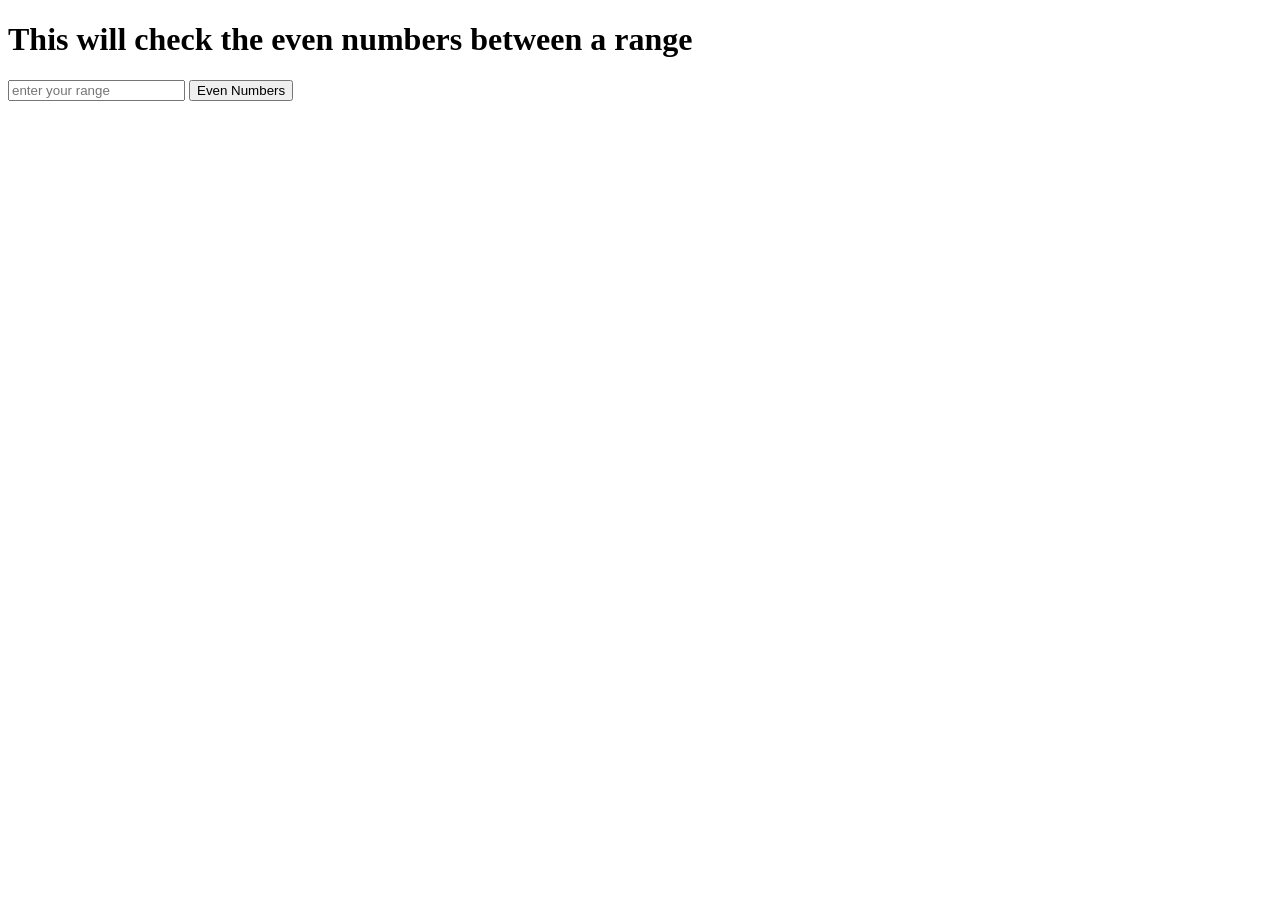
<file: CT assignment/index.html>
<!DOCTYPE html>
<html lang="">
<head>
  <meta charset="utf-8">
  <meta name="viewport" content="width=device-width, initial-scale=1.0">
  <title></title>
  <link rel="stylesheet" href="">
</head>

<body> 
    <h1>This will check the even numbers between a range</h1>  
     <form action="" name="myform2">
         <input type="text" name="num2" placeholder="enter your range">
         <input type="button" value="Even Numbers" onclick="oddEven()">
         
     </form>
  <script src="assignment.js"></script>
</body>
</html>
</file>
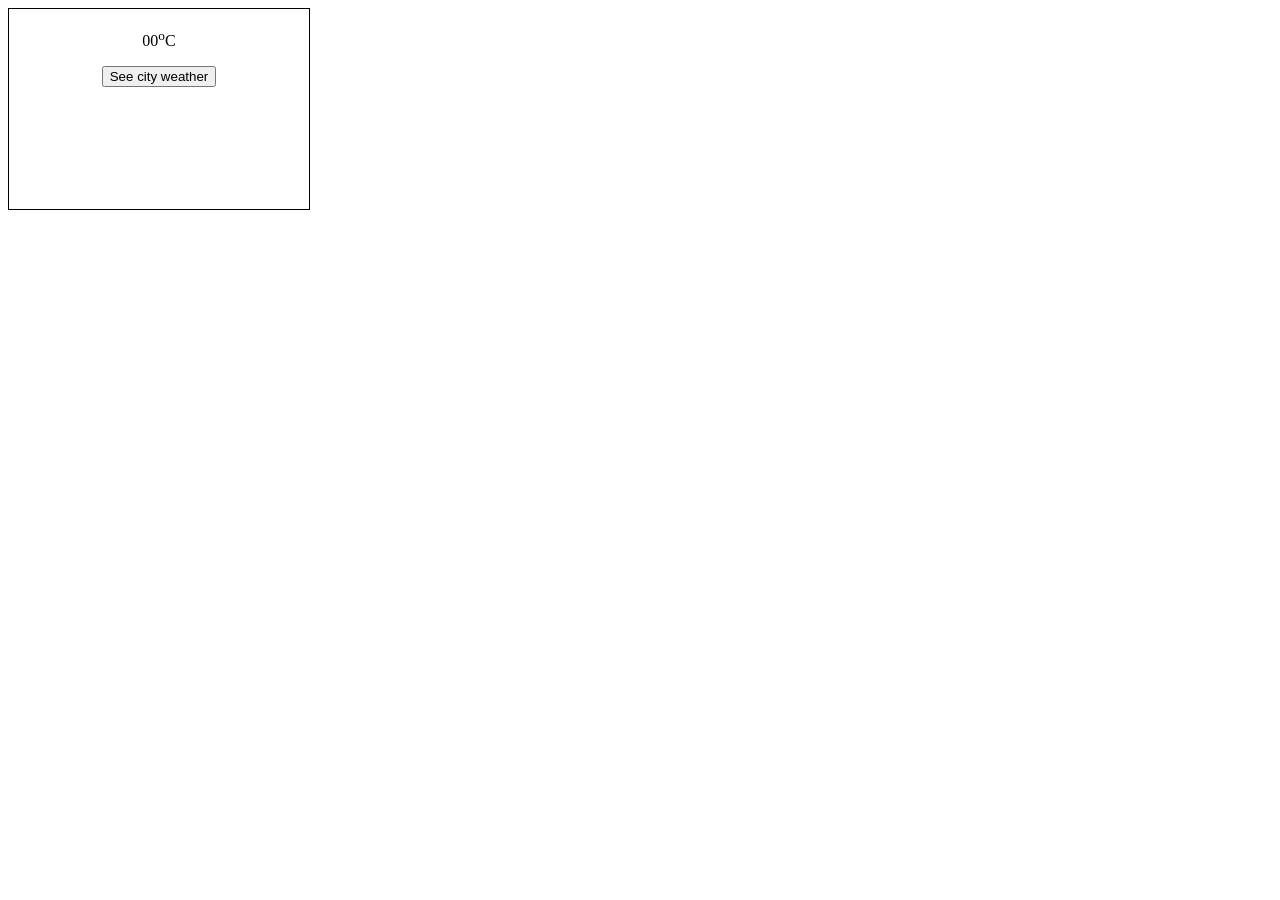
<file: assignment 3/ajax/index.html>
<!DOCTYPE html>
<html lang="">
<head>
    <meta charset="utf-8">
    <meta name="viewport" content="width=device-width, initial-scale=1.0">
    <title></title>
    <link rel="stylesheet" href="">
    <style>
        .box{
            height: 200px;
            width: 300px;
            text-align: center;
            border: 1px solid #000;
        }
    
    </style>
</head>

<body>
   
   <div class="box">
       <h3 id="city"></h3>
       <p id="country"></p>
       <p><span id="temp">00</span><sup>o</sup>C</p>
       <button type="button" class="btn">See city weather</button>
   </div>
    <script src="jquery-3.2.0.min.js"></script>
    <script>
        $(function(){
            $("button").click( function(){
               weather(); 
            });
            
            function weather(){
                $.ajax({
                
                url:"http://api.apixu.com/v1/current.json?key=fbca353fb8af4e15bb0192617172403&q=Paris",
                dataType:"json",
                success:function(data){
                    $("#city").text(data.location.name);
                    $("#country").text(data.location.country);
                    $("#temp").text(data.current.temp_c);
                }
            });
            
        };
       });
            
    
    </script>
</body>
</html>
</file>
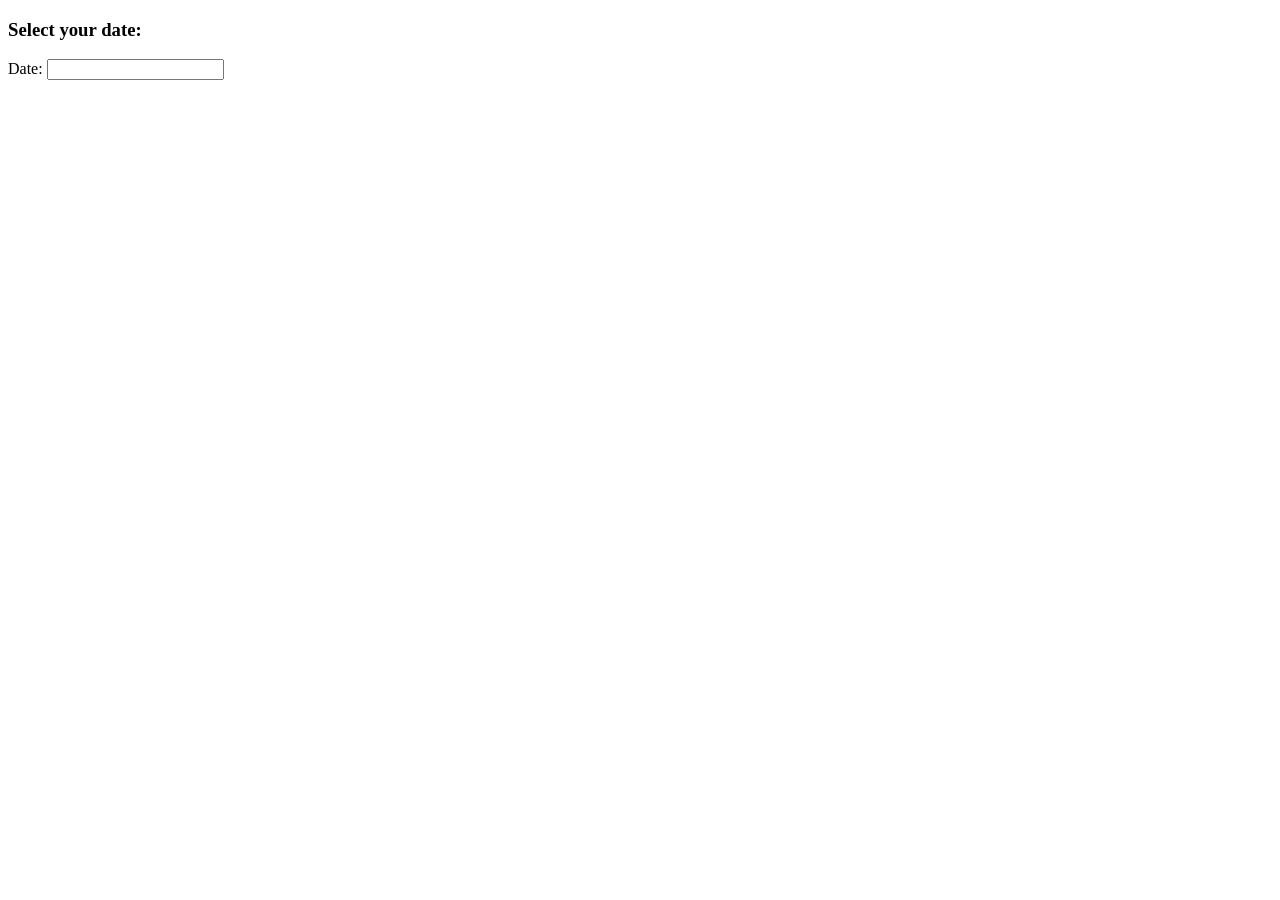
<file: assignment 3/Date picker/index.html>
<!doctype html>
<html lang="en">
<head>
  <meta charset="utf-8">
  <meta name="viewport" content="width=device-width, initial-scale=1">
  <title>jQuery UI Sortable - Default functionality</title>
  <link rel="stylesheet" href="jquery-ui.css">
  
  <style>
  
  </style>
</head>
<body>
     <h3>Select your date:</h3>
    <p>Date: <input type="text" id="datepicker"></p>
 
 <script src="https://code.jquery.com/jquery-1.12.4.js"></script>
  <script src="jquery-ui.js"></script>
  <script>
      $( function() {
        $( "#datepicker" ).datepicker();
      } );
  </script>
</body>
</html>
</file>
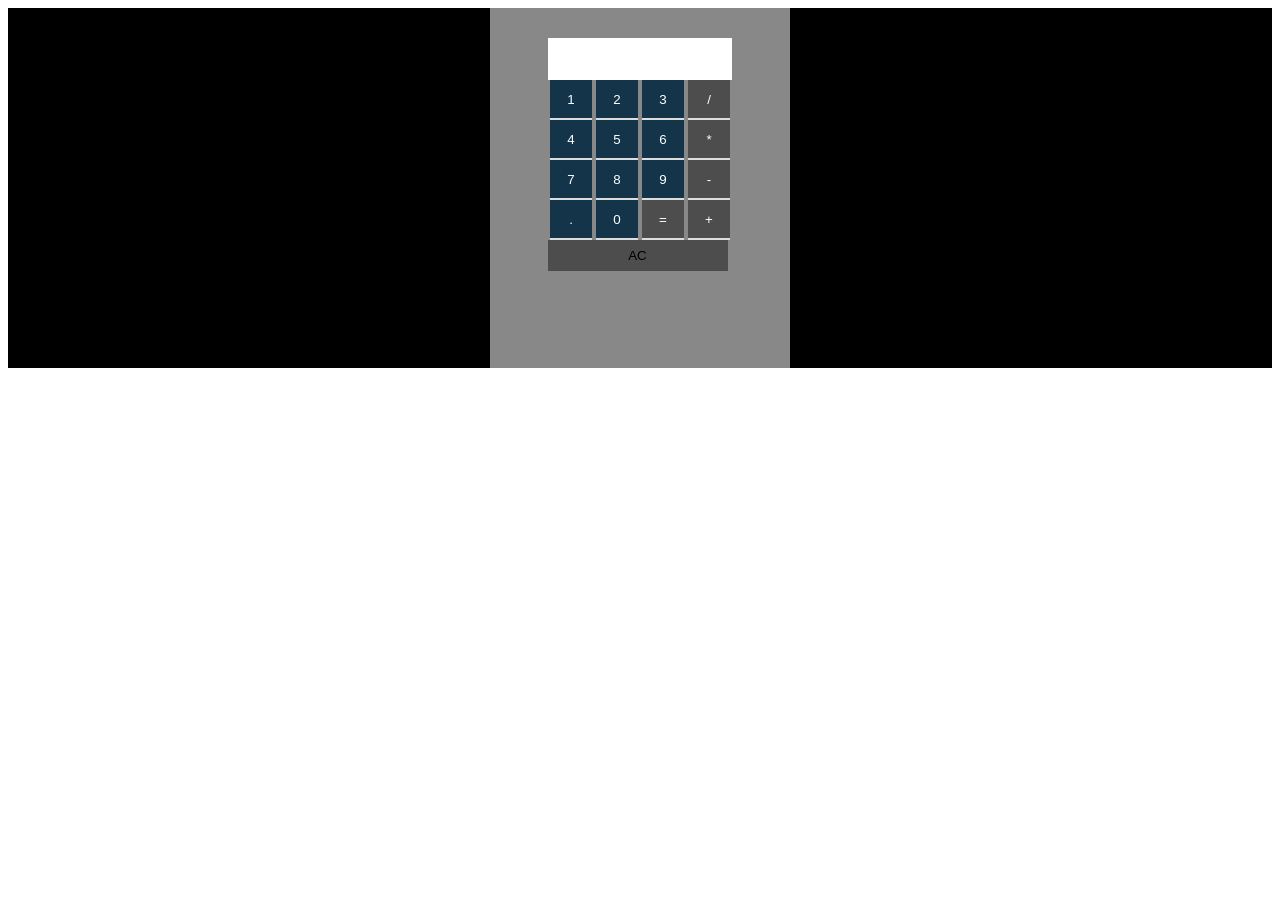
<file: CT assignment/calculator.html>
<!DOCTYPE html>
<html lang="">
<head>
    <meta charset="utf-8">
    <meta name="viewport" content="width=device-width, initial-scale=1.0">
    <title></title>
    <link rel="stylesheet" href="">
</head>

<body>
 <style>
     .calculator{
         background: #000;
         text-align: center;
     }
     .calculator .number,  .calculator .operator{
         background: #143549;
         border: none;;
         width: 42px;
         height: 40px;
         padding: 10px;
         text-align: center;
         color: #fff;
         border-bottom: 2px solid #ddd;
     }
     .calculator .operator{
         background: #4D4D4D;
     }
     .calculator .result{
          width: 13.5em;
         height: 3em;
         border: none;
     }
     .calculator .clear{
         width: 13.5em; 
         background: #4D4D4D;
         border: none;
         padding: 8px;
         margin-left: -5px;
     }
     .calculator form{
         padding: 30px 0;
         width: 300px;
         height: 300px;
         background: #888;
         margin: 0 auto;
     }
</style>
 
  <div class="container">
      <div class="row">
          <div class="col-sm-12">
              <div class="calculator">
               <form action="" name="myform">
                   <input  name="result" class="result">
                    <br>
                   <input type="button" class="number" value="1" name="one" onclick="showOne()">
                   <input type="button" class="number" value="2" name="two" onclick="showTwo()">
                   <input type="button" class="number" value="3" name="three" onclick="showThree()">
                   <input type="button" class="operator" value="/" name="plus" onclick="showDivision()">
                   <br>
                   <input type="button" class="number" value="4" name="four" onclick="showFour()">
                   <input type="button" class="number" value="5" name="five" onclick="showFive()">
                   <input type="button" class="number" value="6" name="calc" onclick="showSix()">
                   <input type="button" class="operator" value="*" name="calc" onclick="showMultiply()">
                   <br>
                   <input type="button" class="number" value="7" name="four" onclick="showSeven()">
                   <input type="button" class="number" value="8" name="four" onclick="showEight()">
                   <input type="button" class="number"  value="9" name="four" onclick="showNine()">
                   <input type="button" class="operator" value="-" name="four" onclick="showSub()">
                   <br>
                   <input type="button" class="number" value="." name="four" onclick="showDot()">
                   <input type="button" class="number" value="0" name="four" onclick="showZero()">
                   <input type="button" class="operator" value="=" name="four" onclick="calculation()">
                   <input type="button" class="operator" value="+" name="four" onclick="showPlus()">
                   <br>
                   <input type="button" class="clear" value="AC" name="clear" onclick="Clear()">
               </form>
               </div>
           </div>
       </div>
   </div>
    <script src="assignment.js"></script>
</body>
</html>
</file>
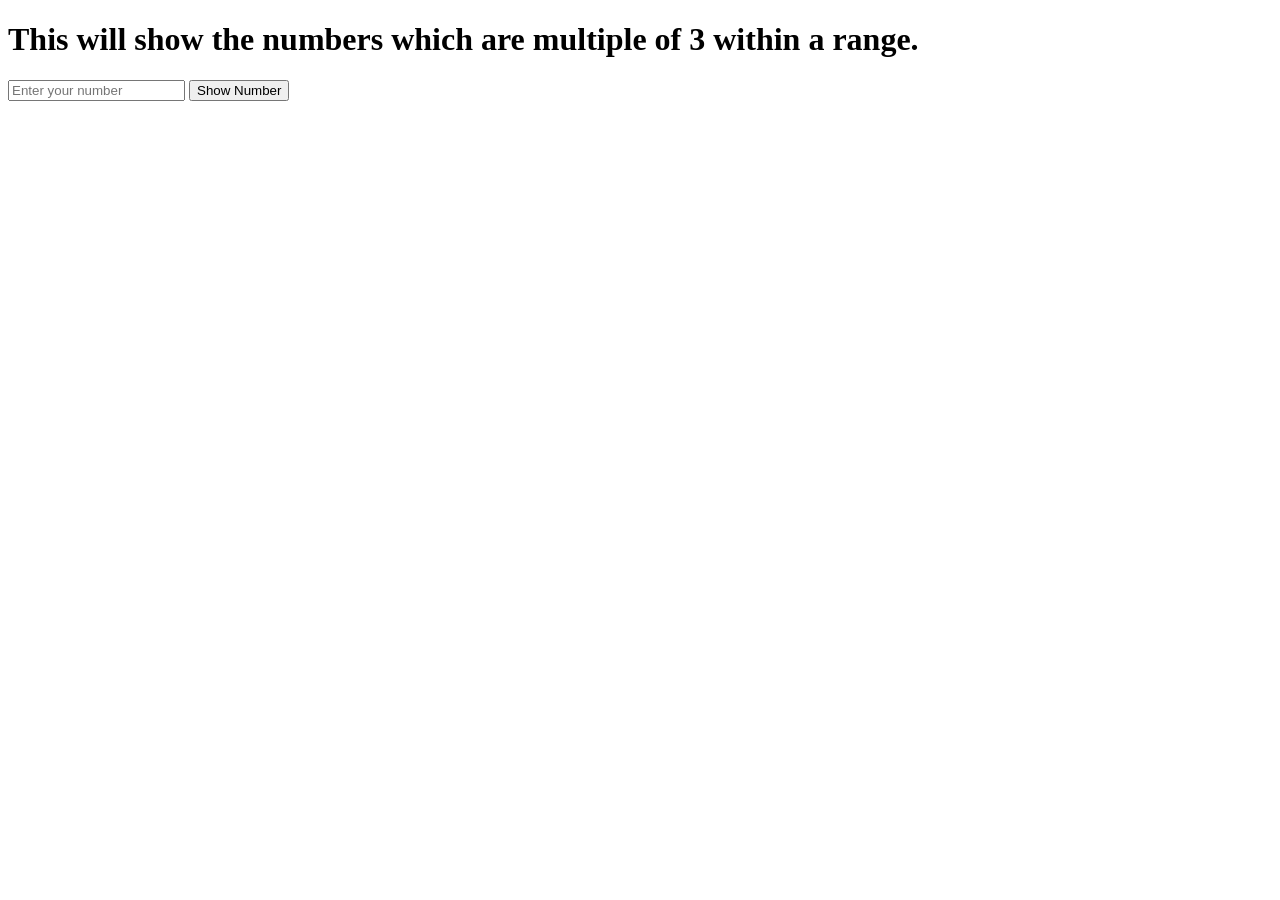
<file: CT assignment/Number_showing.html>
<!DOCTYPE html>
<html lang="">
<head>
  <meta charset="utf-8">
  <meta name="viewport" content="width=device-width, initial-scale=1.0">
  <title></title>
  <link rel="stylesheet" href="">
</head>

<body>
   <h1>This will show the numbers which are multiple of  3 within a range.</h1>
    <form action="" name="form1">
     <input type="text" name="num1" placeholder="Enter your number">
     <input type="button" value="Show Number" onclick="shownumber()">
     <br>
     
     </form>
  <script src="assignment.js"></script>
</body>
</html>
</file>
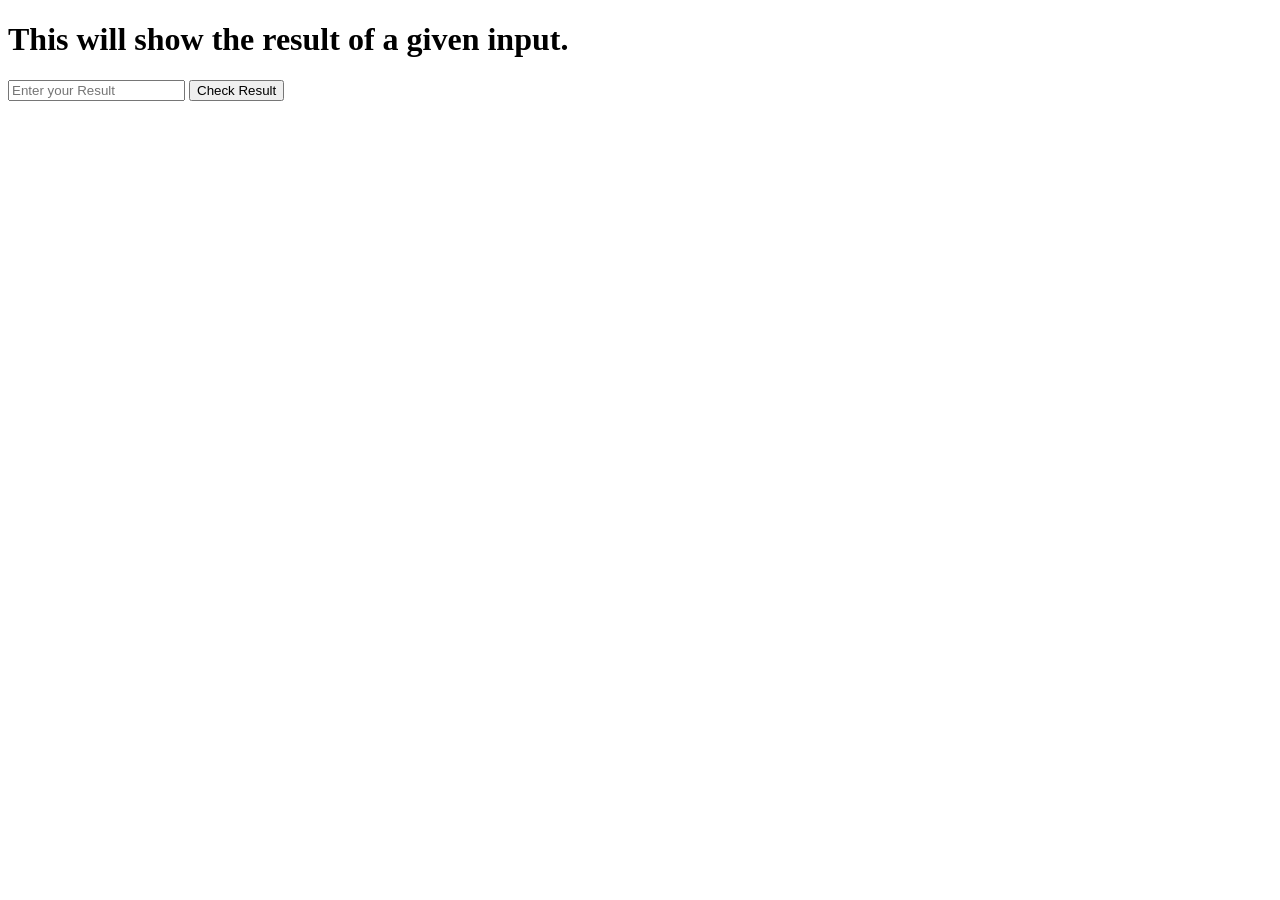
<file: CT assignment/Result_Checking.html>
<!DOCTYPE html>
<html lang="">
<head>
  <meta charset="utf-8">
  <meta name="viewport" content="width=device-width, initial-scale=1.0">
  <title></title>
  <link rel="stylesheet" href="">
</head>

<body>
   <h1>This will show the result of a given input.</h1>
    <form action="" name="form3">
     <input type="text" name="result" placeholder="Enter your Result">
     <input type="button" value="Check Result" onclick="resultChecking()">
     <br>
     
     </form>
  <script src="assignment.js"></script>
</body>
</html>
</file>
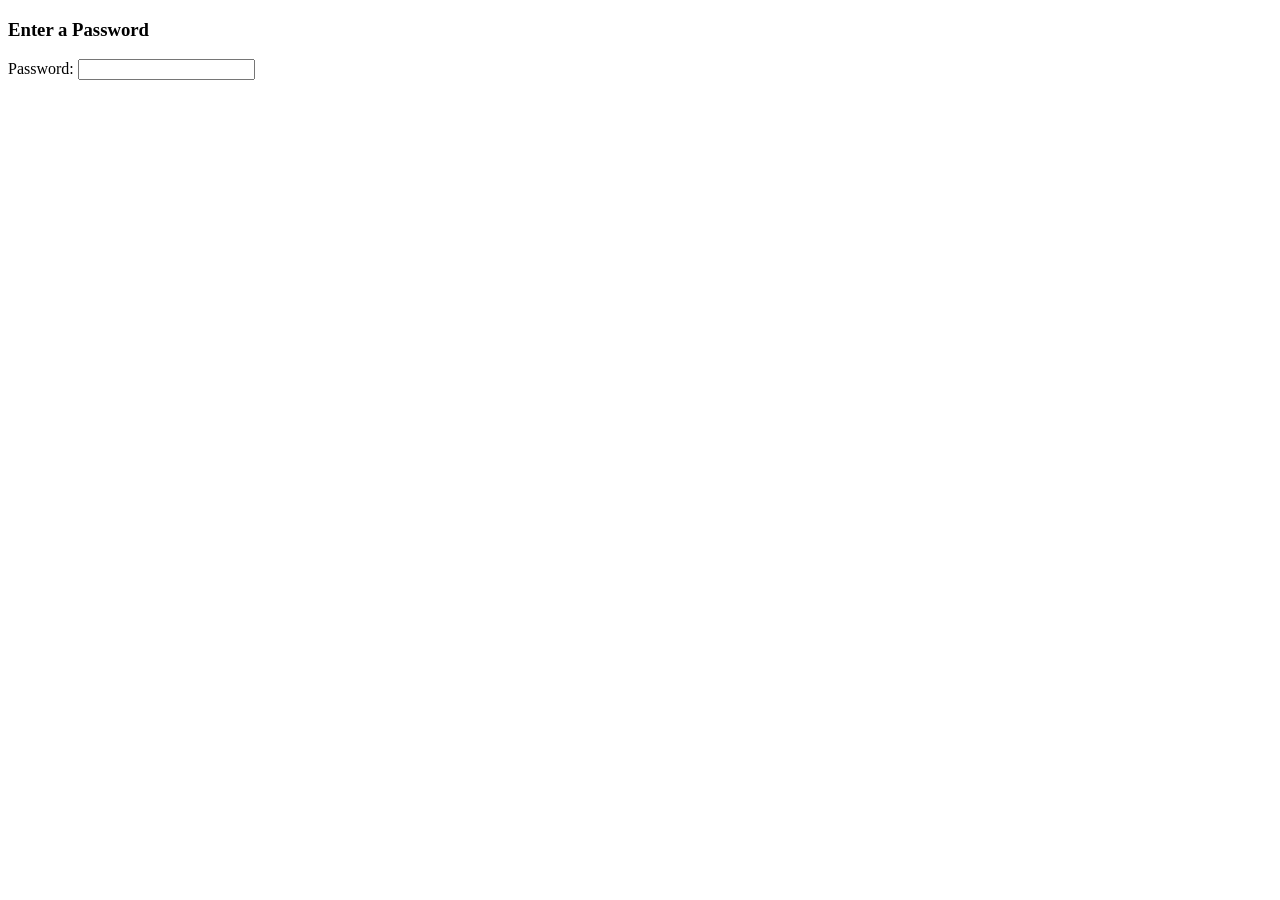
<file: assignment 3/Password Strength checker/password_checker.html>
<!DOCTYPE html>
<html lang="">
<head>
    <meta charset="utf-8">
    <meta name="viewport" content="width=device-width, initial-scale=1.0">
    <title></title>
    <link rel="stylesheet" href="">
    <style>
        .weak{
            color: #fff;
            background: red;
            padding: 10px 5px;
        }
        .medium{
            color: #fff;
            background: blue; 
            padding: 10px 5px;
        }
         .strong{
            color: #fff;
            background: green; 
             padding: 10px 5px;
        }
    
    </style>
</head>

<body>
       <h3>Enter a Password</h3>
       Password: <input type="password" id="pass"> <span class="status"></span>
  <script src="jquery-3.2.0.min.js"></script> 
    <script src="password_check.js"></script>
</body>
</html>
</file>
